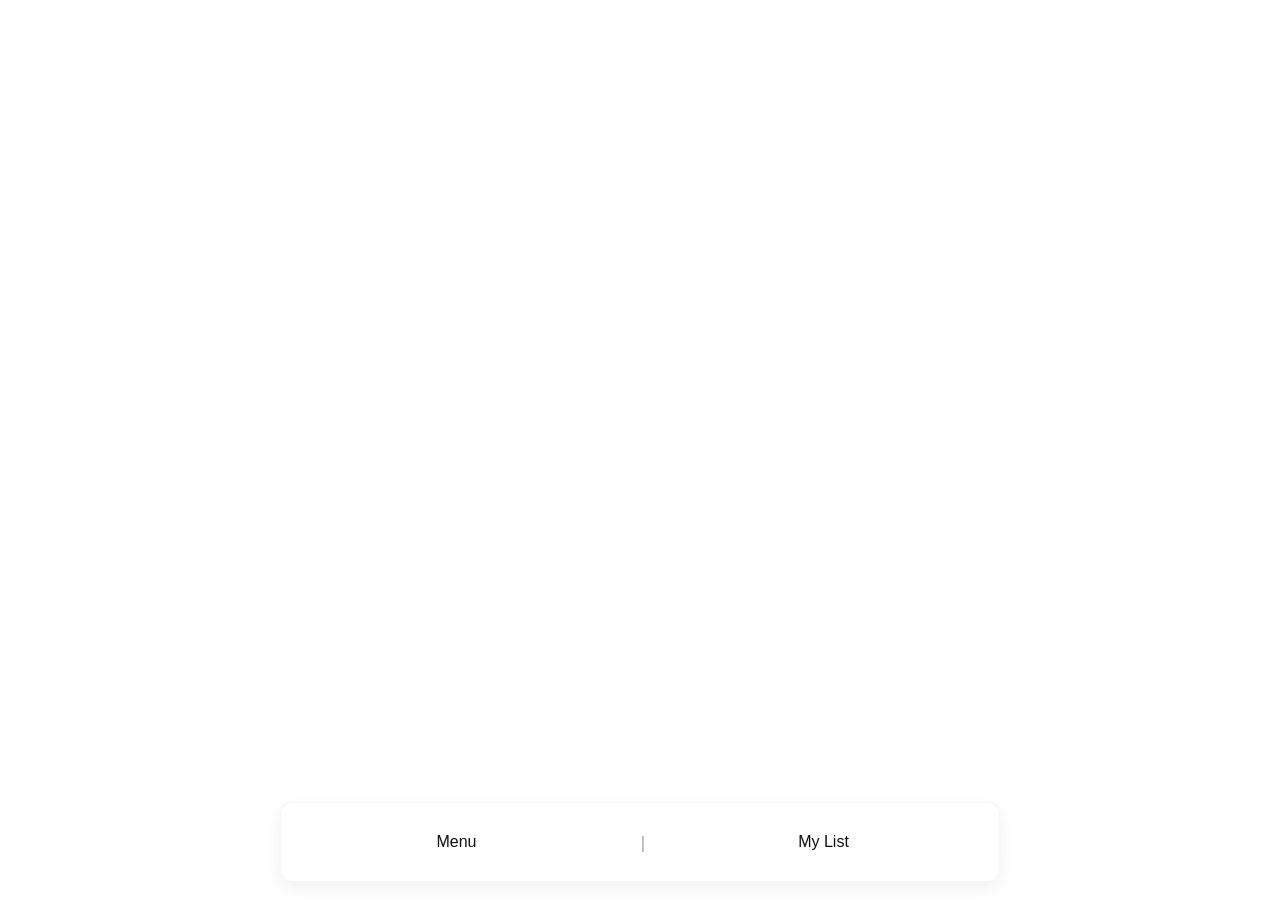
<file: index.html>
<!doctype html>
<html lang="en">
<head>
  <meta charset="utf-8" />
  <meta name="viewport" content="width=device-width,initial-scale=1,viewport-fit=cover" />
  <title>Dc Clothing Rack</title>
  <link rel="stylesheet" href="styles.css" />
</head>
<body>
  <div id="splash" aria-hidden="true"></div>

  <main id="app" aria-live="polite">
    <div class="bottom-bar" role="navigation" aria-label="Bottom navigation">
      <button id="menuBtn" class="bar-seg" aria-expanded="false" aria-label="Open menu">Menu</button>
      <div class="bar-divider" aria-hidden="true">|</div>
      <button id="listBtn" class="bar-seg" aria-label="My list">My List</button>
    </div>

    <div id="menuOverlay" role="dialog" aria-modal="true" hidden>
      <!-- Scrollable menu content container holding two identical 8:7 menu boxes -->
      <div id="menuContent" class="menu-scroll" role="group" aria-label="Menu content">
        <div class="menu-box" role="group" aria-label="Menu box" data-title="Vintage Tops">
          <div class="top-bar"><span class="top-title">Vintage Tops</span></div>
          <div class="content-row">
            <div class="item-box">
              <img src="/Shirt1.jpg" alt="Vintage Top 1" />
            </div>
            <div class="item-box">
              <img src="/Shirt2.jpeg" alt="Vintage Top 2" />
            </div>
          </div>
        </div>

        <div class="menu-box" role="group" aria-label="Menu box duplicate" data-title="Trousers / Shorts">
          <div class="top-bar"><span class="top-title">Trousers / Shorts</span></div>
          <div class="content-row">
            <div class="item-box">
              <img src="/Trouser1.jpg" alt="Trousers 1" />
            </div>
            <div class="item-box">
              <img src="/Trouser2.jpg" alt="Trousers 2" />
            </div>
          </div>
        </div>
      </div>
    </div>

    <!-- Results view: hidden until a menu-box is clicked -->
    <div id="resultsView" hidden>
      <div class="results-header">
        <div class="results-title" id="resultsTitle">Showing results</div>
      </div>

      <div class="results-grid" id="resultsGrid" role="list">
        <!-- result cards will be populated dynamically with VT#.jpg images -->
      </div>
    </div>
  </main>

  <script type="module" src="app.js"></script>
</body>
</html>
</file>
<file: styles.css>
/* Global layout: one-screen, touch-friendly */
:root{
  --bg: #ffffff;
  --accent: #111;
  --muted: #f6f6f6;
  --gap: 12px;
}

*{box-sizing:border-box}
html,body{height:100%;margin:0;background:var(--bg);font-family:Inter,system-ui,-apple-system,"Segoe UI",Roboto,Helvetica,Arial;touch-action:manipulation}
#splash{position:fixed;inset:0;background:var(--bg);z-index:50;transition:opacity .28s ease}
#splash.hidden{opacity:0;pointer-events:none;visibility:hidden}

/* App container scrolls to allow results/menu content to scroll */
#app{position:relative;min-height:100vh;display:block;overflow:auto;padding-bottom:78px}

/* Fixed 9:1 bottom bar wrapper */
.bottom-bar{
  position:fixed;
  left:50%;
  transform:translateX(-50%);
  bottom:18px;
  width:90vw;
  max-width:720px;
  aspect-ratio:9/1;
  background:var(--bg);
  border-radius:12px;
  box-shadow:0 6px 18px rgba(0,0,0,0.06);
  display:flex;
  align-items:center;
  justify-content:space-between;
  padding:8px 14px;
  gap:12px;
  z-index:80;
  border:1px solid rgba(0,0,0,0.04);
}

.bar-seg{
  flex:1 1 0;
  background:transparent;
  border:0;
  color:var(--accent);
  font-size:16px;
  padding:8px;
  min-height:44px;
  display:flex;
  align-items:center;
  justify-content:center;
  cursor:pointer;
  border-radius:8px;
  -webkit-tap-highlight-color:transparent;
}

.bar-divider{
  width:1px;
  text-align:center;
  color:rgba(0,0,0,0.28);
  font-weight:600;
  user-select:none;
  pointer-events:none;
  padding:0 10px;
}

/* Menu overlay */
#menuOverlay{z-index:70}
@media (max-height:560px){
  .bottom-bar{width:94vw;bottom:12px}
  .bar-seg{padding:6px;font-size:15px}
  #app{padding-bottom:64px}
}
#menuOverlay{
  position:fixed;
  inset:0;
  display:flex;
  align-items:flex-start;
  justify-content:center;
  padding-top:18px;
  background:transparent;
  z-index:60;
  pointer-events:none;
}

/* Scrollable container that holds one or more 8:7 boxes */
.menu-scroll{
  width:100%;
  max-width:560px;
  max-height:calc(100vh - 36px);
  display:flex;
  flex-direction:column;
  gap:14px;
  align-items:center;
  padding:6px;
  overflow:auto;
  -webkit-overflow-scrolling:touch;
  pointer-events:auto;
  opacity:0;
  transform:translateY(-6px);
  transition:opacity .18s ease,transform .18s ease;
}
#menuOverlay.show .menu-scroll{opacity:1;transform:translateY(0)}

/* The 8:7 rectangular box */
.menu-box{
  background:var(--muted);
  border:1px solid rgba(0,0,0,0.06);
  width:78vw;
  max-width:520px;
  aspect-ratio:8/7;
  border-radius:10px;
  box-shadow:0 6px 18px rgba(0,0,0,0.08);
  display:flex;
  flex-direction:column;
  gap:var(--gap);
  padding:12px;
  transform:scale(.98);
  opacity:1;
  transition:transform .18s ease, opacity .18s ease, filter .18s ease;
  cursor:pointer;
}

/* Disabled state to prevent interaction when results are shown */
.menu-box.disabled{
  pointer-events:none;
  opacity:0.92;
  filter:grayscale(8%);
  cursor:default;
}
#menuOverlay.show{pointer-events:auto}
#menuOverlay.show .menu-box{transform:scale(1);opacity:1}

/* Top 7:1 bar inside the menu box */
.menu-box .top-bar{
  background:#fff;
  border-radius:8px;
  width:100%;
  aspect-ratio:7/1;
  border:1px solid rgba(0,0,0,0.05);
  box-shadow:inset 0 -1px 0 rgba(0,0,0,0.02);
}

/* Two 4:5 boxes under the top bar */
.content-row{
  display:flex;
  gap:12px;
  align-items:flex-start;
  justify-content:space-between;
  width:100%;
  flex:1 1 auto;
  padding-top:4px;
}
.item-box{
  background:#fff;
  border-radius:8px;
  flex:1 1 0;
  aspect-ratio:4/5;
  border:1px solid rgba(0,0,0,0.05);
}

/* Ensure product images fill the 4:5 boxes cleanly */
.item-box img{
  width:100%;
  height:100%;
  object-fit:cover;
  display:block;
  border-radius:8px;
}

/* Results view styling (white page background with top 9:1 header) */
#resultsView{
  position:relative;
  width:100%;
  max-width:720px;
  margin:18px auto 80px;
  padding:0 12px;
  box-sizing:border-box;
  z-index:40;
}
#resultsView .results-header{
  width:100%;
  aspect-ratio:9/1;
  background:#fff;
  border-radius:10px;
  display:flex;
  align-items:center;
  padding:0 16px;
  border:1px solid rgba(0,0,0,0.06);
  box-shadow:0 6px 18px rgba(0,0,0,0.04);
  margin-bottom:12px;
}
.results-title{
  font-size:16px;
  color:var(--accent);
  font-weight:600;
}

/* Grid: two columns of 4:6 cards, scrollable page will show more if needed */
.results-grid{
  display:grid;
  grid-template-columns:1fr 1fr;
  gap:12px;
}
.result-card{
  background:#fff;
  border-radius:10px;
  aspect-ratio:4/6;
  border:1px solid rgba(0,0,0,0.06);
  box-shadow:0 6px 18px rgba(0,0,0,0.03);
}

/* show/hide transitions */
#resultsView{opacity:0;transform:translateY(6px);transition:opacity .18s ease,transform .18s ease}
#resultsView.show-results{opacity:1;transform:translateY(0)}
</file>
